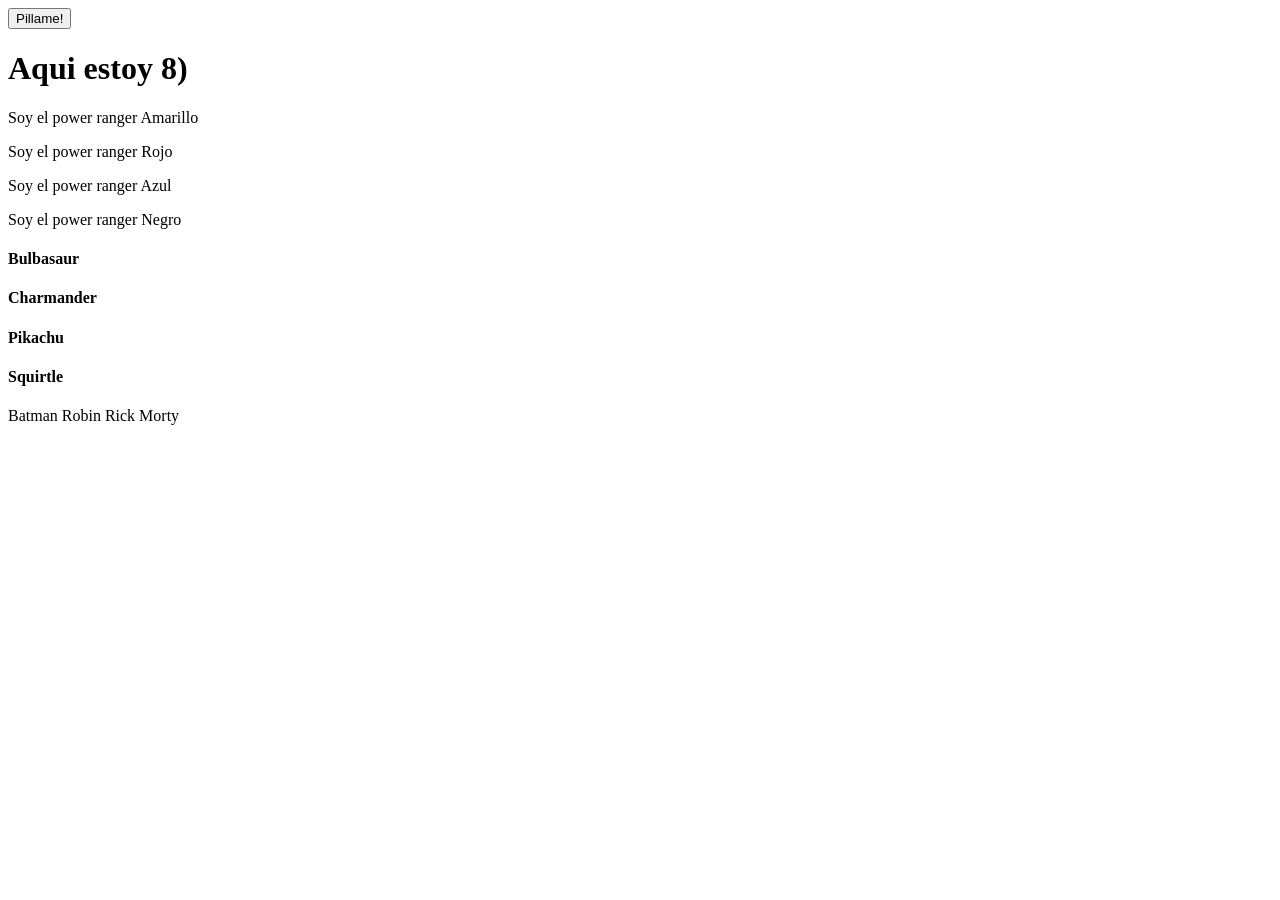
<file: Ejercicios-DOM/Ejercicio-01/Index.html>
<!DOCTYPE html>
<html lang="en">  
<head>
    <meta charset="UTF-8">
    <meta name="viewport" content="width=device-width, initial-scale=1.0">
    <title>Document</title>
</head>
<body>
    <button class="showme">Pillame!</button>
	<h1 id="pillado">Aqui estoy 8)</h1>
	<p>Soy el power ranger Amarillo</p>
    <p>Soy el power ranger Rojo</p>
    <p>Soy el power ranger Azul</p>
    <p>Soy el power ranger Negro</p>
	<h4 class="pokemon">Bulbasaur</h4>
    <h4 class="pokemon">Charmander</h4>
    <h4 class="pokemon">Pikachu</h4>
    <h4 class="pokemon">Squirtle</h4>
	<span data-function="testMe">Batman</span>
    <span data-function="testMe">Robin</span>
    <span data-function="testMe">Rick</span>
    <span data-function="testMe">Morty</span>

<script src="script.js"></script>
</body>
</html>
</file>
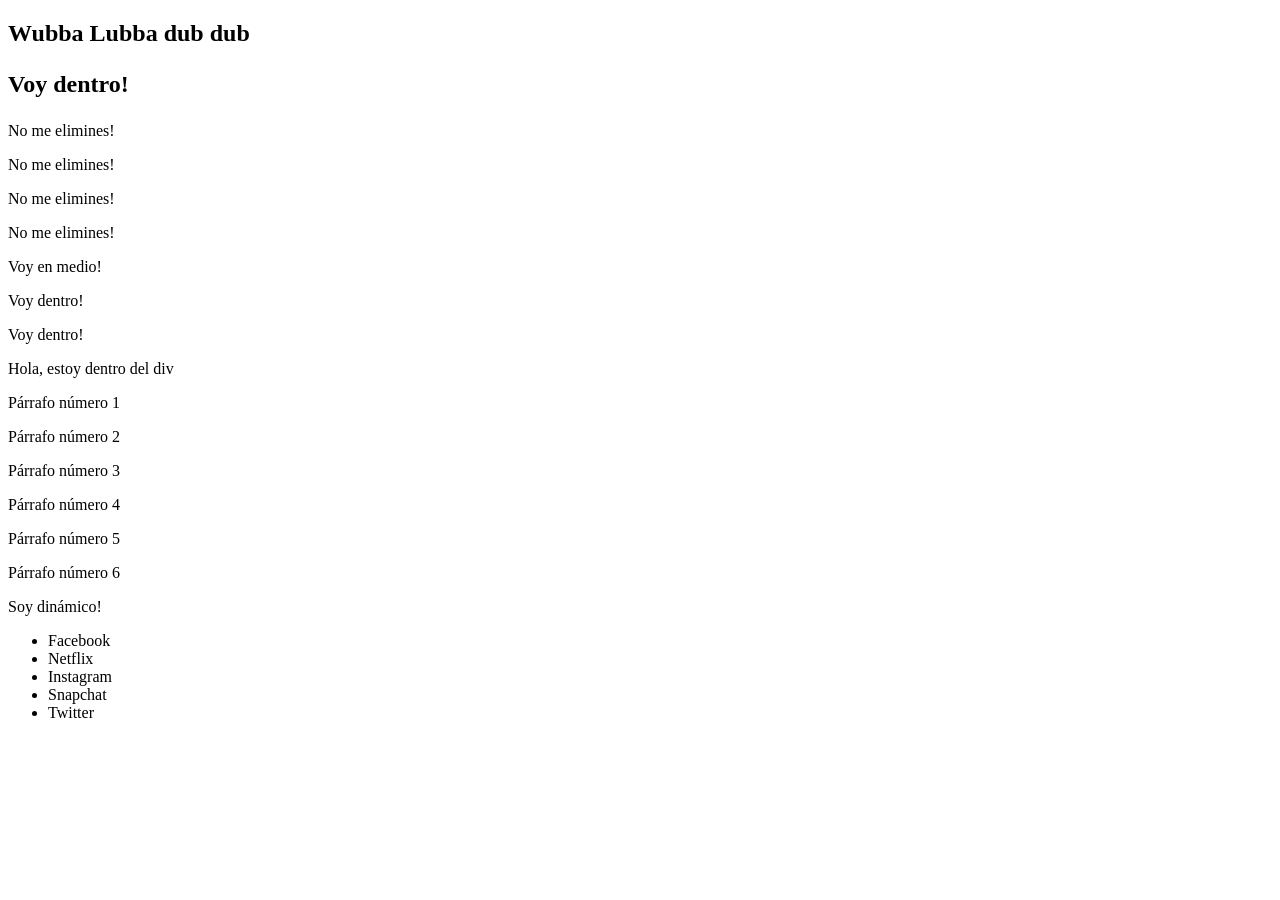
<file: Ejercicios-DOM/Ejercicio-02/Index.html>
<!DOCTYPE html>
<html lang="en">
  <head>
    <meta charset="UTF-8" />
    <meta name="viewport" content="width=device-width, initial-scale=1.0" />
    <title>Document</title>
  </head>
  <body>
    <h2 class="fn-insert-here"></h2>
    <p class="fn-remove-me">Eliminame!</p>
    <p>No me elimines!</p>
    <p>No me elimines!</p>
    <p class="fn-remove-me">Eliminame!</p>
    <p>No me elimines!</p>
    <p class="fn-remove-me">Eliminame!</p>
    <p class="fn-remove-me">Eliminame!</p>
    <p>No me elimines!</p>
    <div></div>
    <div></div>
    <div class="fn-insert-here"></div>
    <div class="fn-insert-here"></div>

<script src="script.js"></script>
  </body>
</html>
</file>
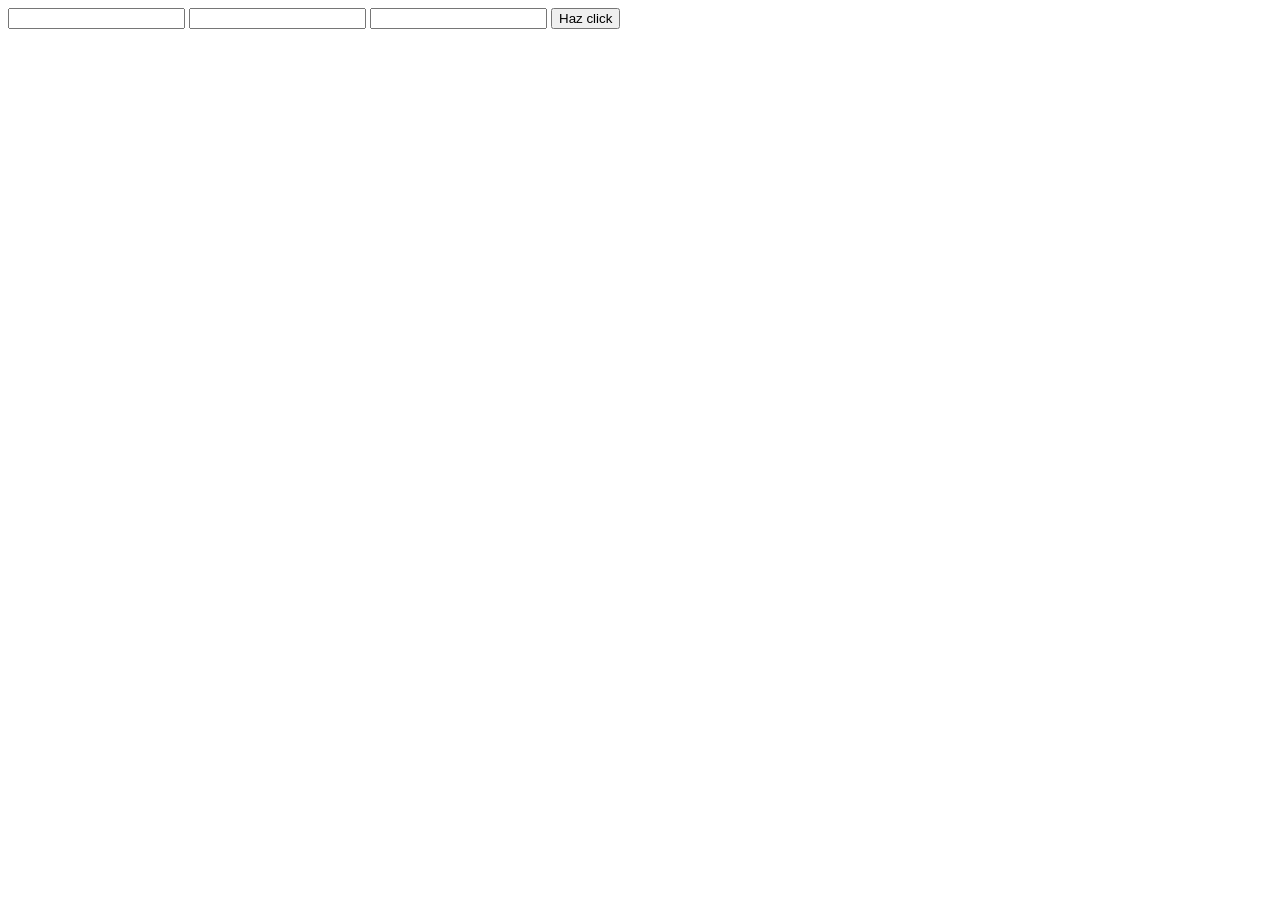
<file: Ejercicios-DOM/Ejercicio-04/Index.html>
<!DOCTYPE html>
<html lang="en">
<head>
    <meta charset="UTF-8">
    <meta name="viewport" content="width=device-width, initial-scale=1.0">
    <title>Document</title>
</head>
<body>
	<input class="click" type="text"/>
	<input class="focus" type="text"/>
	<input class="value" type="text"/>
<button id="btnToClick">Haz click</button>
<script src="script.js"></script>
</body>
</html>
</file>
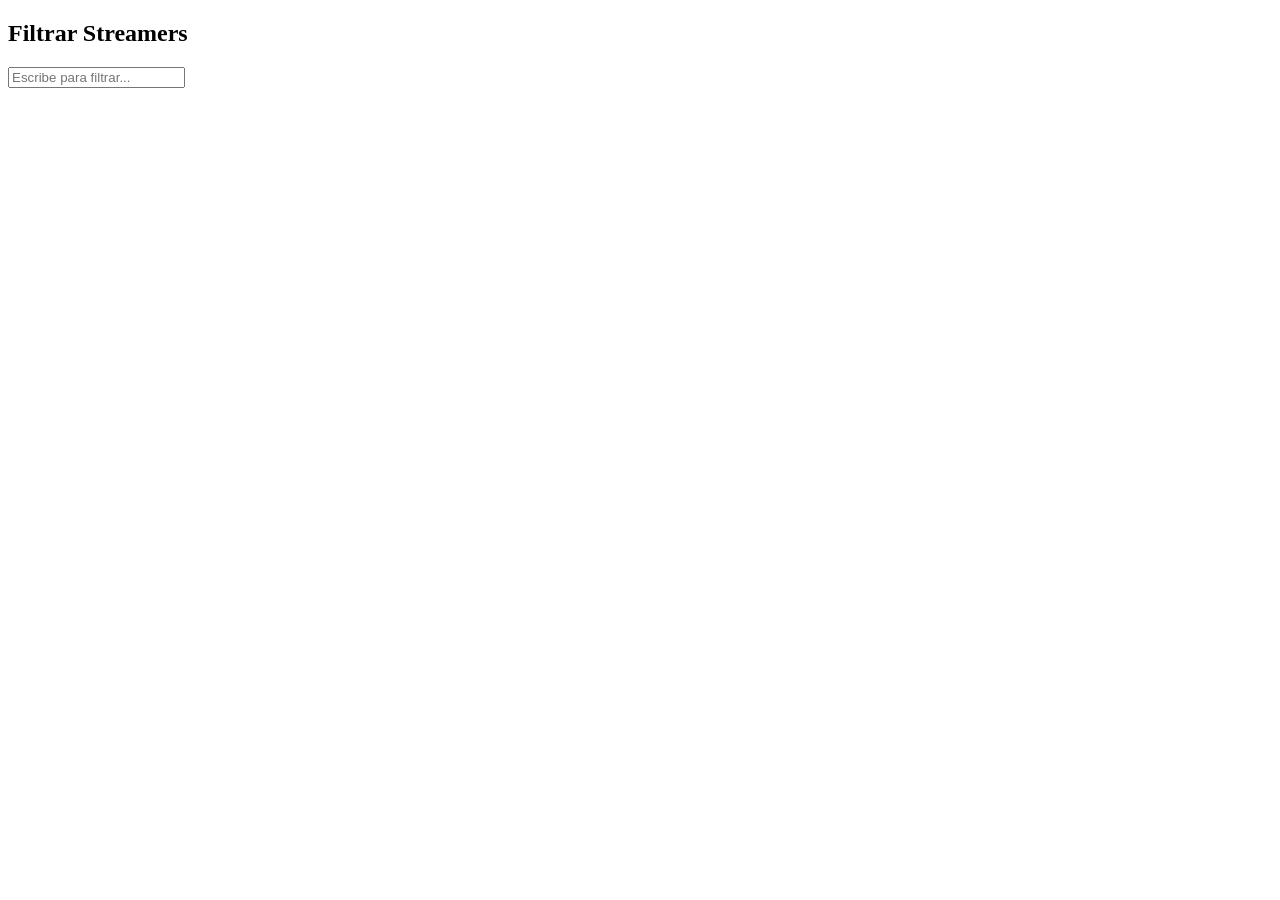
<file: Ejercicios ES6+ y asincronía/Ejercicio5.html>
<!doctype html>
<html lang="es">
<head>
   <meta charset="UTF-8">
   <meta name="viewport" content="width=device-width, initial-scale=1.0">
   <title>Ejercicio 5 - Filtrar Streamers</title>
</head>
<body>

  <h2>Filtrar Streamers</h2>

  <input 
    type="text" 
    data-function="toFilterStreamers" 
    placeholder="Escribe para filtrar..."
  />

  <script src="Ejercicio5.js"></script>
</body>
</html>
</file>
